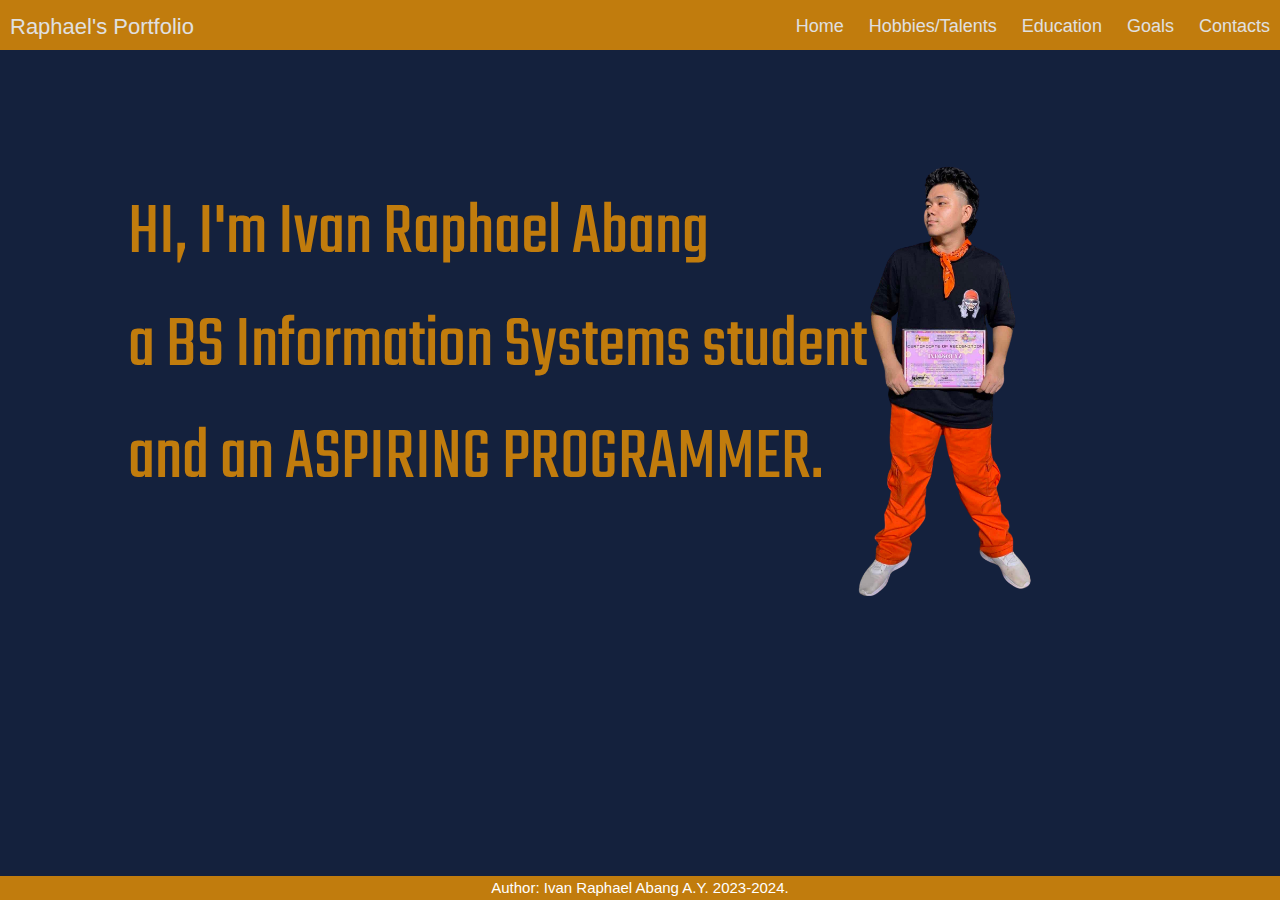
<file: index.html>
<!DOCTYPE html>
<html lang="en">
<head>
  <title>Raphael's Portfolio</title>
  <!-- Link Styles -->
  <link rel="stylesheet" href="homepage.css">
  <link rel="stylesheet" href="https://www.w3schools.com/w3css/4/w3.css">
  <link href='https://unpkg.com/boxicons@2.1.4/css/boxicons.min.css' rel='stylesheet'>
  <meta name="viewport" content="width=device-width,initial-scale=1.0">
  <link rel="icon" href="images/favicon_io/favicon.ico" type="image/x-icon">
</head>
<body>
  <div class="nav">
    <input type="checkbox" id="nav-check">
    <div class="nav-header">
      <div class="nav-title">
        Raphael's Portfolio
      </div>
    </div>
    <div class="nav-btn">
      <label for="nav-check">
        <span></span>
        <span></span>
        <span></span>
      </label>
    </div>
    
    <div class="nav-links">
      <a href="index.html">Home</a>
      <a href="hobbies.html">Hobbies/Talents</a>
      <a href="school.html">Education</a>
      <a href="goals.html">Goals</a>
      <a href="contacts.html">Contacts</a>
    </div>
  </div>
    
<div class="hpimgCon">
<img src="images/homepagepicnobg.png"  id="homepagepic">
</div>
<h1 id="hptxt">HI, I'm Ivan Raphael Abang<br>a BS Information Systems student<br>
  and an ASPIRING PROGRAMMER.</h1>
  <footer>
    Author: Ivan Raphael Abang A.Y. 2023-2024.
  </footer>
</body>
</html>
</file>
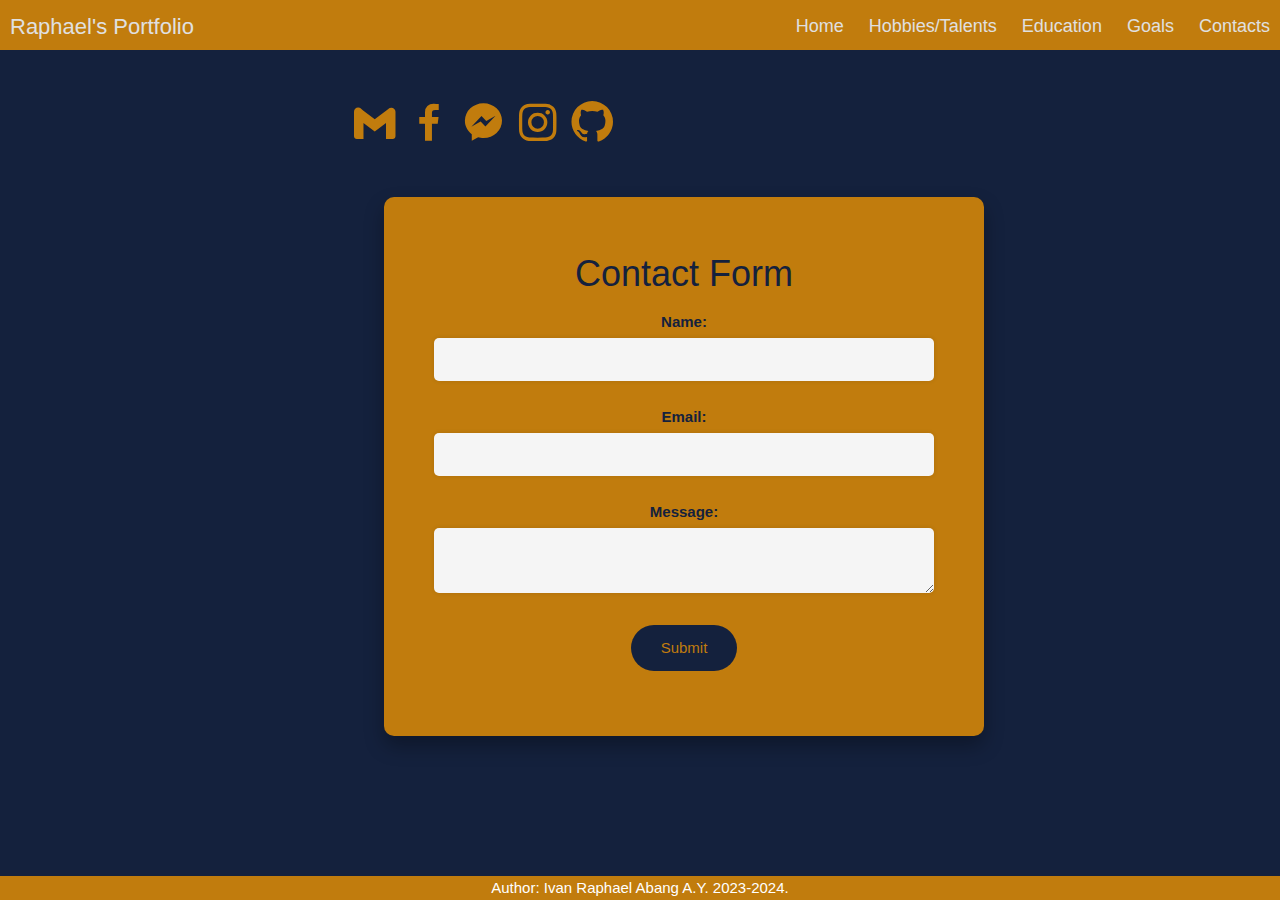
<file: contacts.html>
<!DOCTYPE html>
<html lang="en">
<head>
  <title>Raphael's Portfolio</title>
  <!-- Link Styles -->
  <link rel="stylesheet" href="homepage.css">
  <link href='https://unpkg.com/boxicons@2.1.4/css/boxicons.min.css' rel='stylesheet'>
  <link rel="stylesheet" href="https://www.w3schools.com/w3css/4/w3.css">
  <link rel="stylesheet" href="https://www.w3schools.com/lib/w3-colors-2018.css">
  <meta name="viewport" content="width=device-width,initial-scale=1.0">
  <link rel="icon" href="images/favicon_io/favicon.ico" type="image/x-icon">
</head>
<body>
  <div class="nav">
    <input type="checkbox" id="nav-check">
    <div class="nav-header">
      <div class="nav-title">
        Raphael's Portfolio
      </div>
    </div>
    <div class="nav-btn">
      <label for="nav-check">
        <span></span>
        <span></span>
        <span></span>
      </label>
    </div>
    
    <div class="nav-links">
      <a href="index.html">Home</a>
      <a href="hobbies.html">Hobbies/Talents</a>
      <a href="school.html">Education</a>
      <a href="goals.html">Goals</a>
      <a href="contacts.html">Contacts</a>
    </div>
  </div>
  <section>
    <div id="contactscont">
    <a href="mailto:mr.yellowpool09@gmail.com" target="_blank"><i class='bx bxl-gmail' id="contactsLog" title="s.irnabang@usm.edu.ph"></i></a>
    <a href="https://www.facebook.com/profile.php?id=100088199336357" target="_blank"><i class='bx bxl-facebook' id="contactsLog" title="Ivan Abang" ></i></a>
    <a href="fb-messenger://user-thread/{100088199336357}" target="_blank"><i class='bx bxl-messenger'  id="contactsLog" title="Ivan Abang"></i></a>
    <a href="https://instagram.com/ivanyasaki?igshid=OGQ5ZDc2ODk2ZA%3D%3D&fbclid=IwAR0dS17OD7svZQIDR5om7-grHzKxjCMOmaQNDJIUskOfRuf0lJ3dg9JmYB0" target="_blank" title="Ivan Yasaki"><i class='bx bxl-instagram' id="contactsLog"></i></a>
    <a href="https://github.com/Kaneki-Ken09" target="_blank"><i class='bx bxl-github' id="contactsLog" title="Kaneki-Ken09"></i></a> 
  </div>

  <div class="container">
    <h1>Contact Form</h1>
  <form action="https://fabform.io/f/{insert-form-id-here}" method="post">
        <div class="form-group">
            <label for="name">Name:</label>
            <input type="text" id="name" name="name" required>
        </div>
        <div class="form-group">
            <label for="email">Email:</label>
            <input type="email" id="email" name="email" required>
        </div>
        <div class="form-group">
            <label for="message">Message:</label>
            <textarea id="message" name="message" required></textarea>
        </div>
        <div class="form-group">
            <button type="submit">Submit</button>
            <script id="ratufa_loader" src="https://www.ratufa.io/c/ld.js?f=eybu50t8&n=n1.ratufa.io"></script>
        </div>
</div>
 

 
  <footer>
    Author: Ivan Raphael Abang A.Y. 2023-2024.
  </footer>
</body>
</html>
</file>
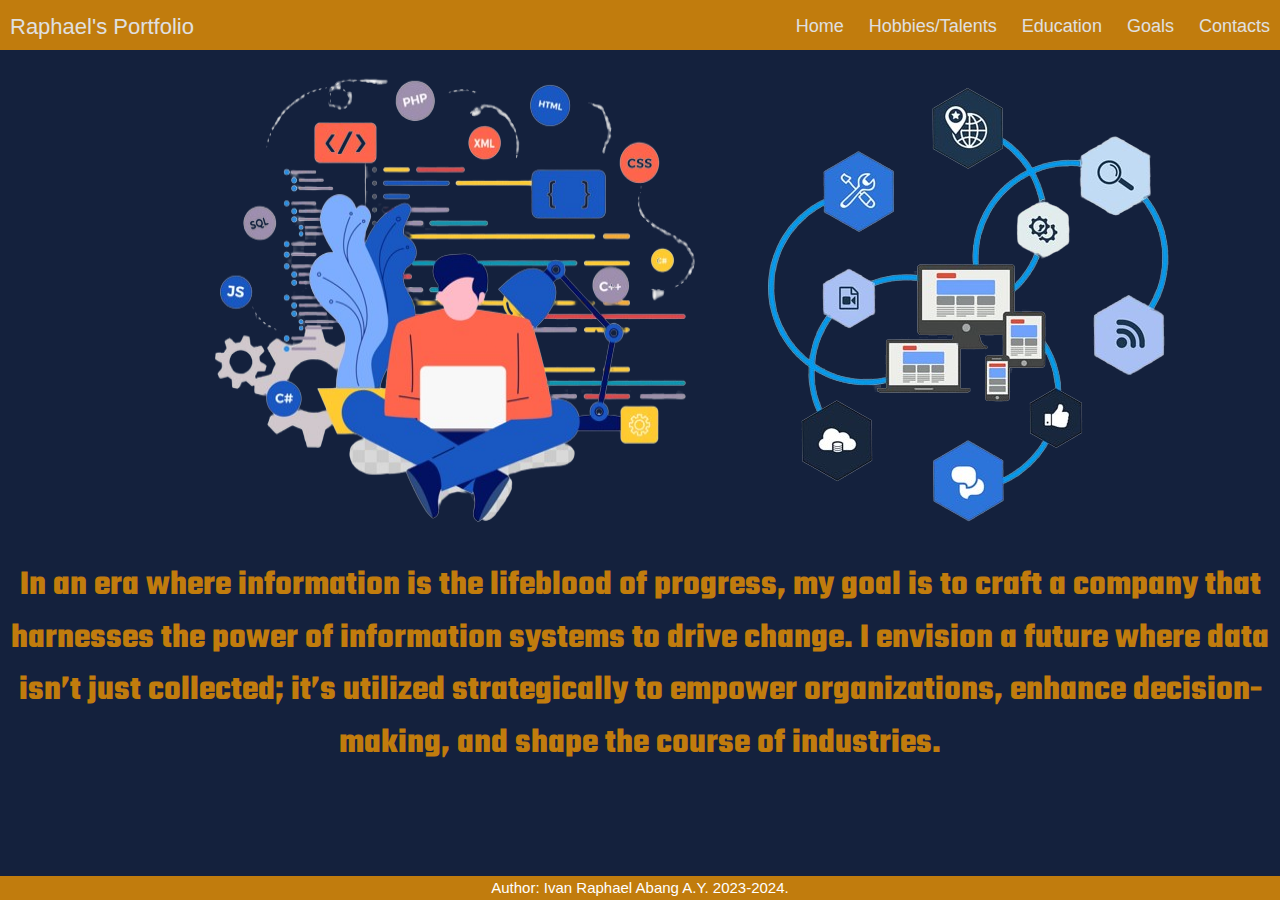
<file: goals.html>
<!DOCTYPE html>
<html lang="en">
<head>
  <title>Raphael's Portfolio</title>
  <!-- Link Styles -->
  <link rel="stylesheet" href="homepage.css">
  <link rel="stylesheet" href="https://www.w3schools.com/w3css/4/w3.css">
  <link href='https://unpkg.com/boxicons@2.1.4/css/boxicons.min.css' rel='stylesheet'>
  <meta name="viewport" content="width=device-width,initial-scale=1.0">
  <link rel="icon" href="images/favicon_io/favicon.ico" type="image/x-icon">
  <style>
    @import url('https://fonts.googleapis.com/css2?family=Agbalumo&family=DM+Serif+Display&family=Inter:wght@100&family=Kdam+Thmor+Pro&family=Roboto&display=swap');
  </style>
</head>
<body>
  <div class="nav">
    <input type="checkbox" id="nav-check">
    <div class="nav-header">
      <div class="nav-title">
        Raphael's Portfolio
      </div>
    </div>
    <div class="nav-btn">
      <label for="nav-check">
        <span></span>
        <span></span>
        <span></span>
      </label>
    </div>
    
    <div class="nav-links">
      <a href="index.html">Home</a>
      <a href="hobbies.html">Hobbies/Talents</a>
      <a href="school.html">Education</a>
      <a href="goals.html">Goals</a>
      <a href="contacts.html">Contacts</a>
    </div>
  </div>
    <div class="goalsImg">
      <img src="images/goalspic.png">
      <img src="images/goals3.png">
    </div>
      <div>
      <p id="goalsdes">In an era where information is the lifeblood of progress, my goal is to craft a company that harnesses the power of information systems to drive change. I envision a future where data isn’t just collected; it’s utilized strategically to empower organizations, enhance decision-making, and shape the course of industries.</p>
    </div>

  <footer style="margin-top: 8.2%;">
    Author: Ivan Raphael Abang A.Y. 2023-2024.
  </footer>
</body>
</html>
</file>
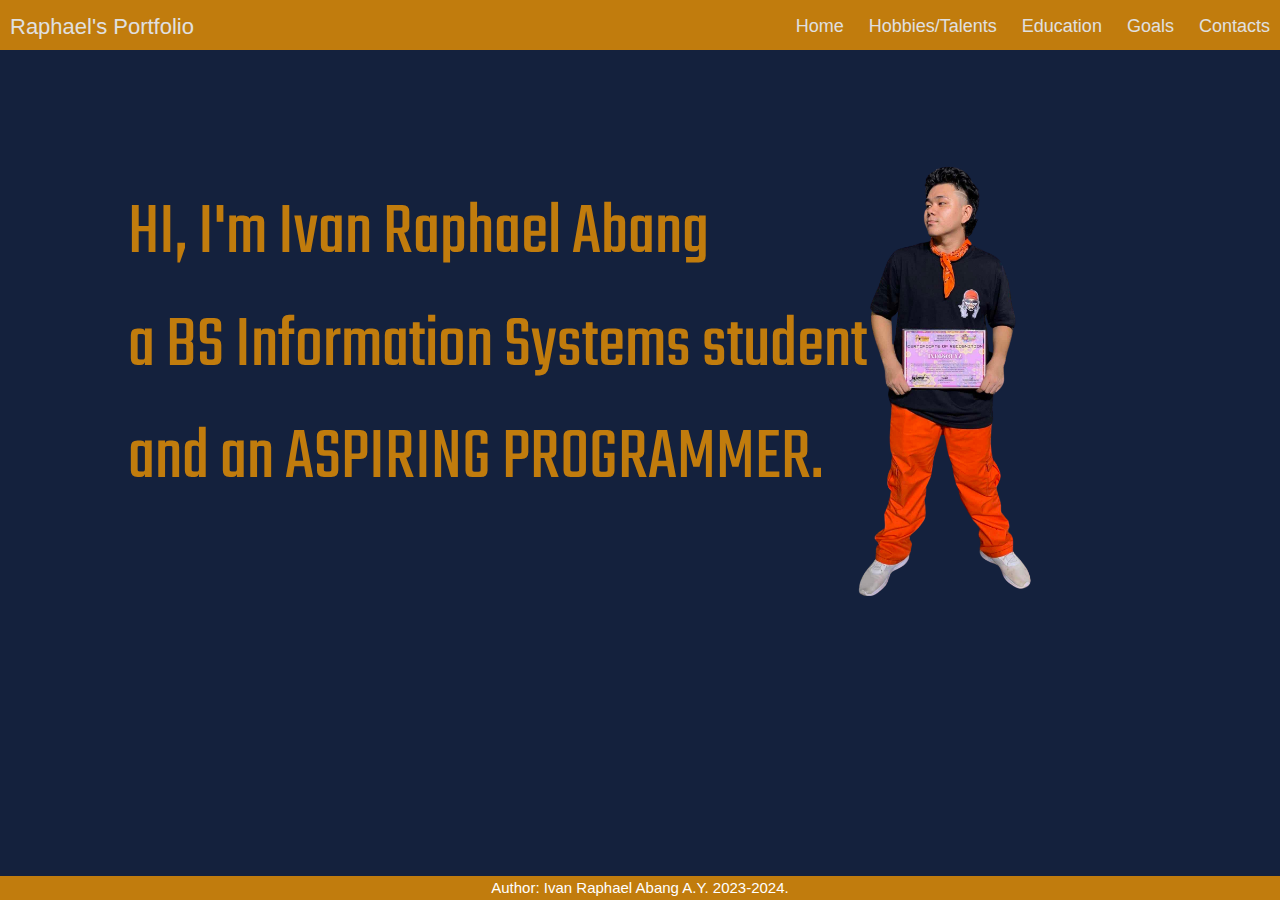
<file: homepage.html>
<!DOCTYPE html>
<html lang="en">
<head>
  <title>Raphael's Portfolio</title>
  <!-- Link Styles -->
  <link rel="stylesheet" href="homepage.css">
  <link rel="stylesheet" href="https://www.w3schools.com/w3css/4/w3.css">
  <link href='https://unpkg.com/boxicons@2.1.4/css/boxicons.min.css' rel='stylesheet'>
  <meta name="viewport" content="width=device-width,initial-scale=1.0">
  <link rel="icon" href="images/favicon_io/favicon.ico" type="image/x-icon">
</head>
<body>
  <head>
  <div class="nav">
    <input type="checkbox" id="nav-check">
    <div class="nav-header">
      <div class="nav-title">
        Raphael's Portfolio
      </div>
    </div>
    <div class="nav-btn">
      <label for="nav-check">
        <span></span>
        <span></span>
        <span></span>
      </label>
    </div>
    
    <div class="nav-links">
      <a href="index.html">Home</a>
      <a href="hobbies.html">Hobbies/Talents</a>
      <a href="school.html">Education</a>
      <a href="goals.html">Goals</a>
      <a href="contacts.html">Contacts</a>
    </div>
  </div>
  </head>
    
<div class="hpimgCon">
<img src="images/homepagepicnobg.png"  id="homepagepic">
</div>
<h1 id="hptxt">HI, I'm Ivan Raphael Abang<br>a BS Information Systems student<br>
  and an ASPIRING PROGRAMMER.</h1>
  <footer>
    Author: Ivan Raphael Abang A.Y. 2023-2024.
  </footer>
</body>
</html>
</file>
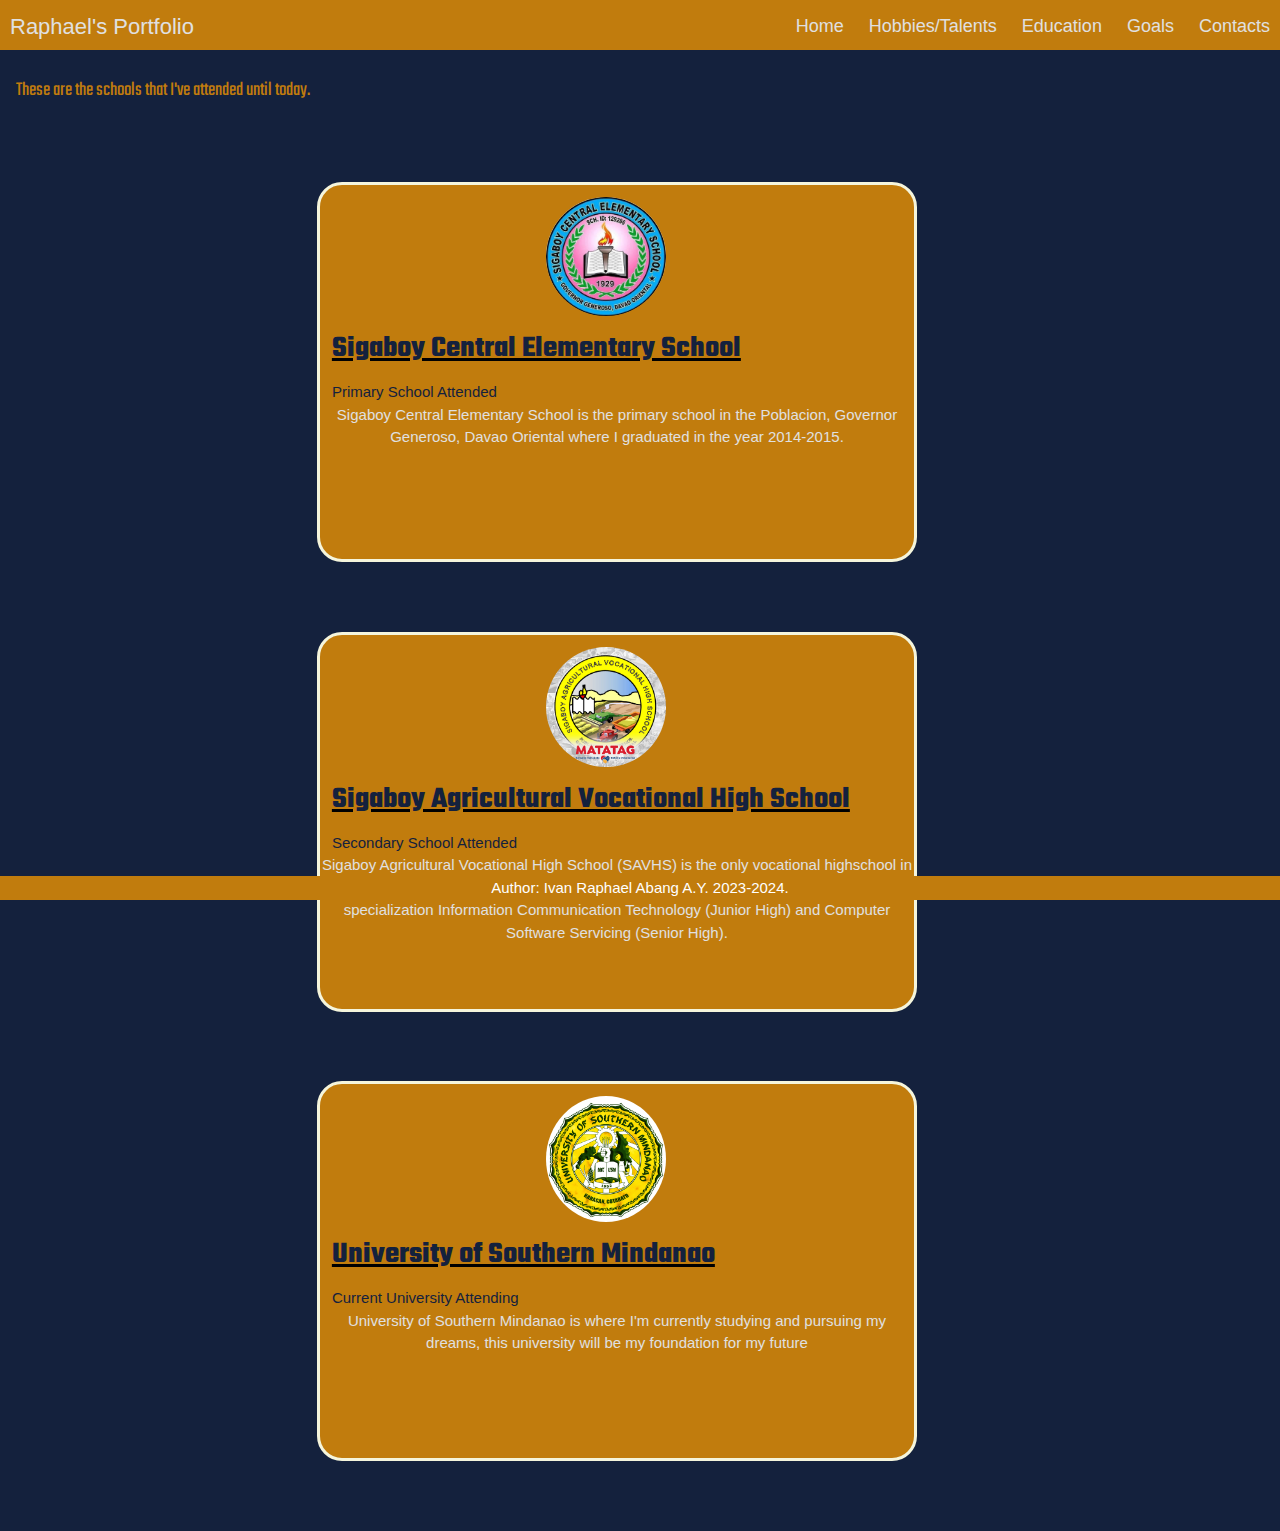
<file: school.html>
<!DOCTYPE html>
<html lang="en">
<head>
  <title>Raphael's Portfolio</title>
  <!-- Link Styles -->
  <link rel="stylesheet" href="homepage.css">
  <link href='https://unpkg.com/boxicons@2.1.4/css/boxicons.min.css' rel='stylesheet'>
  <link rel="stylesheet" href="https://www.w3schools.com/w3css/4/w3.css">
  <link rel="stylesheet" href="https://www.w3schools.com/lib/w3-colors-2018.css">
  <meta name="viewport" content="width=device-width,initial-scale=1.0">
  <link rel="icon" href="images/favicon_io/favicon.ico" type="image/x-icon">
</head>
<body>
  <div class="nav">
    <input type="checkbox" id="nav-check">
    <div class="nav-header">
      <div class="nav-title">
        Raphael's Portfolio
      </div>
    </div>
    <div class="nav-btn">
      <label for="nav-check">
        <span></span>
        <span></span>
        <span></span>
      </label>
    </div>
    
    <div class="nav-links">
      <a href="index.html">Home</a>
      <a href="hobbies.html">Hobbies/Talents</a>
      <a href="school.html">Education</a>
      <a href="goals.html">Goals</a>
      <a href="contacts.html">Contacts</a>
    </div>
  </div>
  <!--this is the content part-->
  <section class="home-section">
    <div class="top w3-panel" style="padding-right: 300px;">
    <h1 class="w3-serif" id="Schltxt">These are the schools that I've attended until today.</h1>
    </div>  
    <!--This div is the list of schools-->
    
    
      <div id="column">
        <div class="w3-hover-shadow " style="border: 3px solid beige;" id="schlCard">
          <img src="images/central.jpg" alt="Jane" class="w3-circle"  id="logRes">
            <a href="https://web.facebook.com/sigaboyCES129286" target="_blank"> <h2 id="schl">Sigaboy Central Elementary School</h2></a>
            <p class="title">Primary School Attended</p>
            <p id="desElem">
              Sigaboy Central Elementary School is the primary school in the Poblacion, Governor Generoso, Davao Oriental where I graduated
              in the year 2014-2015.
            </p>
          
          </div> 
        </div>
     
      
     
      
     
        <div id="column">
        <div class="w3-hover-shadow" style = "border: 3px solid beige;" id="schlCard">
          <img src="images/savhs.jpg" alt="Mike"  class=" w3-circle" id="logRes">
            <a href="https://web.facebook.com/savhs" target="_blank"><h2 id="schl">Sigaboy Agricultural Vocational High School</h2></a>
            <p class="title">Secondary School Attended</p>
            <p id="desElem">
              Sigaboy Agricultural Vocational High School (SAVHS) is the only vocational highschool in Governor Generoso, I graduated from this school in the year 2019-2020
              with the specialization Information Communication Technology (Junior High) and Computer Software Servicing (Senior High). 
            </p>
          </div>
        </div>
      </div>
      
    
      
      
      <div id="column">
        <div class="w3-hover-shadow" style = "border: 3px solid beige;" id="schlCard">
          <img src="images/usmlog.png" alt="John"  class="w3-circle" id="logRes">
            <a href="https://web.facebook.com/theUSMofficial" target="_blank"><h2 id="schl">University of Southern Mindanao</h2> </a>
            <p class="title">Current University Attending</p>
            <p id="desElem">
              University of Southern Mindanao is where I'm currently studying and pursuing my dreams, this university will be my foundation for my future 
            </p>
          </div>
        </div>
      </div>
    </div>
     
    
    <!--end of school div-->
  </section>

  <footer>
    Author: Ivan Raphael Abang A.Y. 2023-2024.
  </footer>

</body>
</html>
</file>
<file: homepage.css>
@import url('https://fonts.googleapis.com/css2?family=Teko:wght@300&family=Vina+Sans&display=swap');


:root{
  --color-default:  black;
  --color-second:#14213d;
  --color-white: white ;
  --color-body:#c17c0d;
  --color-light:#e0e0e0;
}

*{
  padding: 0%;
  margin: 0%;
  box-sizing: border-box;
  font-family: 'Poppins', sans-serif;
}

body{
background-color: var(--color-second);
}

#homepagelogo{
  max-width: 100%;
  width: 20%;
}

footer{
  background-color: var(--color-body) ;
  padding: 1px;
  text-align: center;
  color: white;
  position: fixed;
  left: 0;
  bottom: 0;
  width: 100%;

}

* {
  box-sizing: border-box;
}

body {
  margin: 0px;
  font-family: 'segoe ui';
}

.nav {
  height: 50px;
  width: 100%;
  background-color: var(--color-body);
  position: relative;
}

.nav > .nav-header {
  display: inline;
}

.nav > .nav-header > .nav-title {
  display: inline-block;
  font-size: 22px;
  color: var(--color-light);
  padding: 10px 10px 10px 10px;
}

.nav > .nav-btn {
  display: none;
}

.nav > .nav-links {
  display: inline;
  float: right;
  font-size: 18px;
}

.nav > .nav-links > a {
  display: inline-block;
  padding: 13px 10px 13px 10px;
  text-decoration: none;
  color: var(--color-light);
}

.nav > .nav-links > a:hover {
 color: var(--color-second);
}

.nav > #nav-check {
  display: none;
}

@media (max-width:600px) {

  .nav {
    height: 50px;
    width: 111%;
    background-color: var(--color-body);
    position: relative;
  }
  

  .nav > .nav-btn {
    display: inline-block;
    position: absolute;
    right: 0px;
    top: 0px;
  }
  .nav > .nav-btn > label {
    display: inline-block;
    width: 50px;
    height: 50px;
    padding: 13px;
  }
  .nav > .nav-btn > label:hover,.nav  #nav-check:checked ~ .nav-btn > label {
    background-color: rgba(0, 0, 0, 0.3);
  }
  .nav > .nav-btn > label > span {
    display: block;
    width: 25px;
    height: 10px;
    border-top: 2px solid #eee;
  }
  .nav > .nav-links {
    position: absolute;
    display: block;
    width: 100%;
    background-color: var(--color-second);
    height: 0px;
    transition: all 0.3s ease-in;
    overflow-y: hidden;
    top: 50px;
    left: 0px;
  }
  .nav > .nav-links > a {
    display: block;
    width: 100%;
  }
  .nav > #nav-check:not(:checked) ~ .nav-links {
    height: 0px;
  }
  .nav > #nav-check:checked ~ .nav-links {
    height: calc(100vh - 50px);
    overflow-y: auto;
  }
}

.hpimgCon{
  width: 80%; 
  margin: 0 auto; 
  position: relative; 
}

#homepagepic{
  position: absolute; 
  top: 0;
  right: 0; 
  max-width: 40%;
  height: auto; 
}

#hptxt{
  color: var(--color-body);
  font-family: 'Teko', sans-serif;
  font-size: 75px;
  margin-left: 10%;
  margin-top: 10%;
}

#contactLog{
  font-size: clamp(0.9375rem, 0.1563rem + 2.5vw, 1.5625rem);
  color: var(--color-second);
  margin-right: 1%;
  margin-left: 45px;
  font-weight: bold;
}

h1{
  font-family:sans-serif;
  font-style: bold;
}


.hobbiestop{
  margin-left: 30%;
  margin-bottom: 1%;
  margin-top: 1%;
}

#hobbiesTop{
  font-size: 30px;
  margin-right: 30px;
  text-align: center;
  font-style: italic;
  color: var(--color-body);
  width: 50%;
 
}

#schl{
  color: var(--color-second);
  font-weight: bold;
  font-family: 'Teko', sans-serif;
  margin-left: 2%;
  
}

#schl:hover{
  text-decoration: underline;
}

#logRes{
  width: 100%;
  max-width: 120px;
  margin-top: 2%;
  text-align: center;
  margin-left: 38%;
  border-radius: 50%;
}


#column{
  padding-left:20px;
  display: flex;
  flex-direction: column;
  max-width: 100%;
  width: 70%;
   margin-left: 15%;
}


#Schltxt{
  color: var(--color-body);
  font-family: 'Teko', sans-serif;
  text-align: left;
  font-size: clamp(0.9375rem, -0.625rem + 5vw, 2.1875rem);
  margin-bottom: 0;
}

.title{
  color: var(--color-second);
  width: 100%;
  margin-left: 2%;
}

#desElem{
  text-align: center;
  color: var(--color-light);
  width: 100%;
  
}

#schlCard{
  max-width: 100%;
  width: 100%;
  height: 300px;
  background-color: var(--color-body);
  border-width: 2px;
  border-radius: 25px;
  margin-bottom: 8%;
  }

#ytvid{
  margin-left: 3%;
  margin-bottom: 2%;
  border: 5px solid white;
  border-radius: 15px;
}


#dancevid{
  border: 3px solid white;
  margin-bottom: 70px;
  margin-top: 20px;
  margin-left: 300px;
  max-width: 100%; 
  width: 60%;
}

#dancevid{
  width: 100;
  height: auto;
}

#danceDes{
 font-size: 30px;
 text-align: center;
 margin-right: 40px;
 color: var(--color-body);
}

#danceDes2{
  font-size: 20px;
  margin-right: 40px;
  text-align: center;
  font-style: italic;
  color: var(--color-body);
 }

.goalsImg{
display: flex;
flex-direction: row;
margin-left: 15%;

}

.goalsImg img{
 margin: 5px;
}


#goalsdes{
  color: var(--color-body);
  text-align: center;
  font-family: 'Teko', sans-serif;
  font-size: 35px;
  width: 100%;
  font-weight: bold;
  
}

#contactscont{
  margin-left: 500px;
}

#contactsLog{
  color: var(--color-body);
  text-align: center;
  padding-top: 5%;
  font-size: 100px;
  margin-bottom: 50px;
  transition: transform 0.5s ease-in-out;
}

#contactsLog:hover{
  transform: scale(1.1);
}
  
/* for responsiveness*/
@media only screen and (max-width: 768px) {

body {
        transition: all 0.5s ease; /* Adjust the duration and timing function as needed */
      }

      .nav {
        height: 50px;
        width: 100%;
        background-color: var(--color-body);
        position: relative;
      }

      
.nav > .nav-links > a:hover {
  color: var(--color-body);
 }

      #hptxt{
        font-family: 'Courier New', Courier, monospace;
        max-width: 50%;
        width: 20%;
        font-size: 20px;
        text-align: center;
        margin-top: 300px;
        
      }
  
      .hpimgCon{
        width: 100%; 
        margin: 0 auto; 
        
      }
      
      #homepagepic{
        top: 0;
        right: 0; 
        max-width: 100%;
        height: auto; 
      }

      #hobbiesTop{
        font-size: 15px;
       width: 70%;
       }

       #ytvid{
        margin-left: 7%;
        margin-bottom: 2%;
        border: 5px solid white;
        border-radius: 15px;
      }

      #dancevid{
        border: 3px solid white;
        margin-bottom: 70px;
        margin-top: 20px;
        margin-left: 100px;
        max-width: 100%; 
        width: 60%;
      }
      
      #danceDes{
       font-size: 30px;
       text-align: center;
       margin-left: 10% ;
       color: var(--color-body);
      }
      
      #danceDes2{
        font-size: 15px;
        width: 70%;
        margin-left: 15%;
        text-align: center;
        font-style: italic;
        color: var(--color-body);
       }

       #Schltxt{
        color: var(--color-body);
        font-family: 'Teko', sans-serif;
        text-align: left;
        font-size: clamp(0.9375rem, -0.625rem + 5vw, 2.1875rem);
        margin-bottom: 0;
      }
      
      .title{
        color: var(--color-second);
        width: 100%;
        margin-left: 2%;
      }
      
      #desElem{
        text-align: center;
        color: var(--color-light);
        width: 100%;
        font-size: 70%;
        
      }
      
      #schlCard{
        max-width: 100%;
        width: 100%;
        height: 400px;
        background-color: var(--color-body);
        border-width: 2px;
        border-radius: 25px;
        margin-bottom: 8%;
        }

        .goalsImg{
          display: flex;
          flex-direction: column;
          margin-left: 0%;
          
          }
          
          .goalsImg img{
           margin: 5px;
          }
          
          
          #goalsdes{
            color: var(--color-body);
            text-align: center;
            font-family: 'Teko', sans-serif;
            font-size: 30px;
            width: 100%;
            font-weight: bold;
            margin-bottom: 5%;
            
          }
          
  }


/* Portrait for iphonexr*/
@media only screen 
  and (max-width: 480px)  { 

    .nav {
      height: 50px;
      width: 135%;
      background-color: var(--color-body);
      position: relative;
    }

    #hptxt{
      font-family: 'Courier New', Courier, monospace;
      max-width: 100%;
      width: 100%;
      font-size: 30px;
      text-align: center;
      margin-top: 100px;
      margin-left: 20%;
      
    }

    .hpimgCon{
      width: 100%; 
      margin: 0 auto;
      margin-left: 15%; 
      
    }
    
    #homepagepic{
      top: 300px;
      right: 0; 
      max-width: 100%;
      height: auto; 
    }


 #Schltxt{
  text-align: justify;
  font-size: 30px;
  width: 250%;
  padding-right: 8px;
 }

 #schl{
  font-size: 150%;  
 }



 #contactLog{
  font-size: 15 px;
}


     #schlCard{
      background-color: var(--color-body);
      margin-left: 10px;
      
    }

    #column{
      padding-left:20px;
      display: flex;
      flex-direction: column;
      width: 37rem;
    }
    

    #desElem{
      font-size: 90%;
    }

    .containerYT{
        display: flex;
        flex-direction: column;
     }

     #logRes{
      margin-top: 5px; 
      margin-left: 3%;
     }

     #logRes2{
      margin-top: 5px; 
      margin-left: 3%;
     }

     #hobbiesTop{
      font-size: 20px;
     width: 100%;
   
     }

     #ytvid{
      width: 470px;
      margin-left: 45px;
      margin-bottom: 30px;
     }

     #danceDes{
      width: 100%;
     margin-left: 15%;
     font-size: 40px;
     }

     #danceDes2{
      width: 100%;
      margin-left: 15%;
     }

     #dancevid{
      margin: 0;
      margin-top: 20px;
      margin-left: 80px;
      margin-bottom: 70px;
      width: 100%;
     }

    .goalsImg{
      display: flex;
      flex-direction: column;
      margin-left: 23%;
      
      }
      
      .goalsImg img{
       margin: 5px;
      }
      
    #goalsdes{
      color: var(--color-body);
      text-align: justify;
      font-family: 'roboto', sans-serif;
      font-size: 25px;
      width: 100%;
      margin-left: 15%;
      margin-right: 0;
    }


    

    #contactsLog{
      color: var(--color-body);
      text-align: center;
      padding-top: 5%;
      font-size: 100px;
      margin-bottom: 50px;
      transition: transform 0.5s ease-in-out;
    }

    #contactscont{
      margin-left: 15px;
    }
    

      footer{
        background-color: #777;
        padding: 10px;
        text-align: center;
        color: white;
      }

      .container {
        background-color: var(--color-body);
        padding: 40px;
        border-radius: 10px;
        box-shadow: 0 10px 20px rgba(0,0,0,0.3);
        max-width: 600px;
        width: 100%;
        text-align: center;
        margin-left: 3px;
        margin-bottom: 5%;
    }
 
      
footer{
  background-color: var(--color-body) ;
  padding: 1px;
  text-align: center;
  color: white;
  position: fixed;
  left: 0;
  bottom: 0;
  width: 100%;

}

  }

    /*landscape for iphone*/
    @media only screen 
  and (min-width: 768px) 
  and (max-width: 1024px) 
  and (orientation: landscape) {

    .top{
      height: 10%;
      width: 85%;
      font-size: clamp(0.9375rem, 1.028rem + -0.3367vw, 0.8125rem);
     }

     #Schltxt{
      text-align: left;
      font-size: 20px;
     }

    #schlCard{
      background-color: var(--color-body);
      width: 700px;
      height: 380px;
      padding-left: 0;

    }

    #column{
     padding-left: 70px;
    }

    #desElem{
      font-size: 120%;
    }
    
    .top{
      height: 80px;
    }

    #hobbiesTop{
      font-size: clamp(0.9375rem, 1.028rem + -0.3367vw, 0.8125rem);
      padding-right: 0;
    }

    #ytvid{
      margin-left: 83px;
      width: 80%;
    }

    .container {
      background-color: var(--color-body);
      padding: 40px;
      border-radius: 10px;
      box-shadow: 0 10px 20px rgba(0,0,0,0.3);
      max-width: 600px;
      width: 100%;
      text-align: center;
      margin-left: 5%;
      margin-bottom: 5%;
  }
  }

  /* iPad Pro in portrait mode */
  @media only screen 
  and (min-device-width: 1024px) 
  and (max-device-width: 1366px) 
  and (-webkit-min-device-pixel-ratio: 2) {

    .top{
      height: 90px;
      width: 85%;
      
     }

     #hptxt{
      font-family: 'Courier New', Courier, monospace;
      max-width: 50%;
      width: 20%;
      font-size: 30px;
      text-align: center;
      margin-top: 300px;
      
    }

    .hpimgCon{
      width: 45%; 
      margin-left: 55%; 
      position: relative; 
      
      
    }
    
    #homepagepic{
      top: 0;
      right: 0; 
      max-width: 200%;
      height: auto; 
    }
  
     #Schltxt{
      font-size: 20px;
      text-align: justify;
     }
  
     #column{
      padding-left: 25px;
     }
  
     #schlCard{
      background-color: var(--color-body);
      width: 600px;
      height: 380px;
      margin-left: 90px;
    }
  
     #ytvid{
      width: 700px;
     }

     .containerYT{
      margin-left: 100px;
     }
  
     .top{
      height: 100px;
     }
  
     #hobbiesTop{
      font-size: 50px;
      
      
     }

     #dancevid{
      border: 3px solid white;
      margin-bottom: 70px;
      margin-top: 20px;
      margin-left: 190px;
      max-width: 100%; 
      width: 60%;
    }
  
     #contactscont{
      margin-left: 200px;
      margin-right: 0;
     }
  }

  .container {
    background-color: var(--color-body);
    padding: 40px;
    border-radius: 10px;
    box-shadow: 0 10px 20px rgba(0,0,0,0.3);
    max-width: 600px;
    width: 100%;
    text-align: center;
    margin-left: 5%;
    margin-bottom: 5%;
}

  

/* iPad Air in portrait mode */
@media only screen 
and (min-device-width: 768px) 
and (max-device-width: 1024px) 
and (orientation: portrait) 
and (-webkit-min-device-pixel-ratio: 2) {



  .top{
    height: 90px;
    width: 85%;
    
   }

   #hptxt{
    font-family: 'Courier New', Courier, monospace;
    max-width: 50%;
    width: 20%;
    font-size: 30px;
    text-align: center;
    margin-top: 300px;
    
  }

  .hpimgCon{
    width: 45%; 
    margin-left: 55%; 
    position: relative; 
    
    
  }
  
  #homepagepic{
    top: 0;
    right: 0; 
    max-width: 200%;
    height: auto; 
  }

   #hptop{
    margin-top: 350px;
   }

   #Schltxt{
    font-size: 20px;
    text-align: justify;
   }

   #column{
    padding-left: 25px;
   }

   #schlCard{
    background-color: var(--color-body);
    width: 600px;
    height: 380px;
    margin-left: 2px;
  }

   #ytvid{
    width: 700px;
    margin-left: 50px;
   }


   #hobbiesTop{
    font-size: clamp(0.9375rem, 1.5709rem + -2.3569vw, 0.0625rem);
    
   }

   #dancevid{
    border: 3px solid white;
    margin-bottom: 70px;
    margin-top: 20px;
    margin-left: 150px;
    max-width: 100%; 
    width: 60%;
  }

   #contactscont{
    margin-left: 250px;
    margin-right: 0;
   }

   #contactsLog{
    font-size: 50px;
   }

   .goalsImg{
    display: flex;
    flex-direction: row;
    margin-left: 0;
    width: 40%;
    }
    
    .goalsImg img{
     margin: 0;
     width: 130%;
    }
    
  #goalsdes{
    color: var(--color-body);
    text-align: justify;
    font-family: 'roboto', sans-serif;
    font-size: 25px;
    width: 90%;
    margin-left: 5%;
    margin-right: 0;
    margin-bottom: 5%;
  }

  .container {
    background-color: var(--color-body);
    padding: 40px;
    border-radius: 10px;
    box-shadow: 0 10px 20px rgba(0,0,0,0.3);
    max-width: 50%;
    width: 50%;
    text-align: center;
   margin-right: 10%;
    margin-bottom: 5%;
}
}

  /* iPad Pro in landscape mode */
@media only screen 
and (min-device-width: 1024px) 
and (max-device-width: 1366px) 
and (orientation: landscape)
and (-webkit-min-device-pixel-ratio: 2) {

  .top{
    height: 90px;
    width: 85%;
    
   }

   #Schltxt{
    font-size: 20px;
    text-align: justify;
   }

   #column{
    padding-left: 25px;
   }

   #schlCard{
    background-color: var(--color-body);
    width: 600px;
    height: 380px;
    margin-left: 180px;
  }

   #ytvid{
    width: 700px;
    margin-left: 270px;
   }

   .top{
    height: 100px;
   }

   #hobbiesTop{
    font-size: clamp(0.9375rem, 1.5709rem + -2.3569vw, 0.0625rem);
    
   }

   #contactscont{
    margin-left: 450px;
    margin-right: 0;
   }

   #contactsLog{
    font-size: 50px;
   }

   
}

/* iPad Air in landscape mode */
@media only screen 
  and (min-width: 1025px) 
  and (max-width: 1280px) 
  and (orientation: landscape) {
     
    .top{
      height: 90px;
      width: 85%;
      
     }
  
     #Schltxt{
      font-size: 20px;
      text-align: justify;
     }
  
     #column{
      padding-left: 25px;
     }
  
     #schlCard{
      background-color: var(--color-body);
      width: 600px;
      height: 380px;
      margin-left: 100px;
    }
  
     #ytvid{
      width: 700px;
      margin-left: 190px;
     }
  
     .top{
      height: 100px;
     }
  
     #hobbiesTop{
      font-size: clamp(0.9375rem, 1.5709rem + -2.3569vw, 0.0625rem);
      
     }
  
     #contactscont{
      margin-left: 350px;
      margin-right: 0;
     }

     #contactsLog{
      font-size: 50px;
     }

  }

  /*css for contact form*/
  .container {
    background-color: var(--color-body);
    padding: 40px;
    border-radius: 10px;
    box-shadow: 0 10px 20px rgba(0,0,0,0.3);
    max-width: 600px;
    width: 100%;
    text-align: center;
    margin-left: 30%;
}

h1 {
    color: var(--color-second);
}

.form-group {
    margin-bottom: 25px;
    position: relative;
}

label {
    display: block;
    font-weight: bold;
    margin-bottom: 5px;
    color: var(--color-second);
}

input, textarea {
    width: calc(100% - 20px);
    padding: 10px;
    border: none;
    border-radius: 5px;
    font-size: 16px;
    background-color: #f5f5f5;
    box-shadow: 0 0 5px rgba(0,0,0,0.1);
}

input:focus, textarea:focus {
    outline: none;
    background-color: #e0e0e0;
}

button {
    background-color: var(--color-second);
    color: var(--color-body);
    padding: 12px 30px;
    font-size: 18px;
    border: none;
    border-radius: 25px;
    cursor: pointer;
    transition: background 0.3s ease;
}

button:hover {
    background-color: green;
    color: white;
}
</file>
